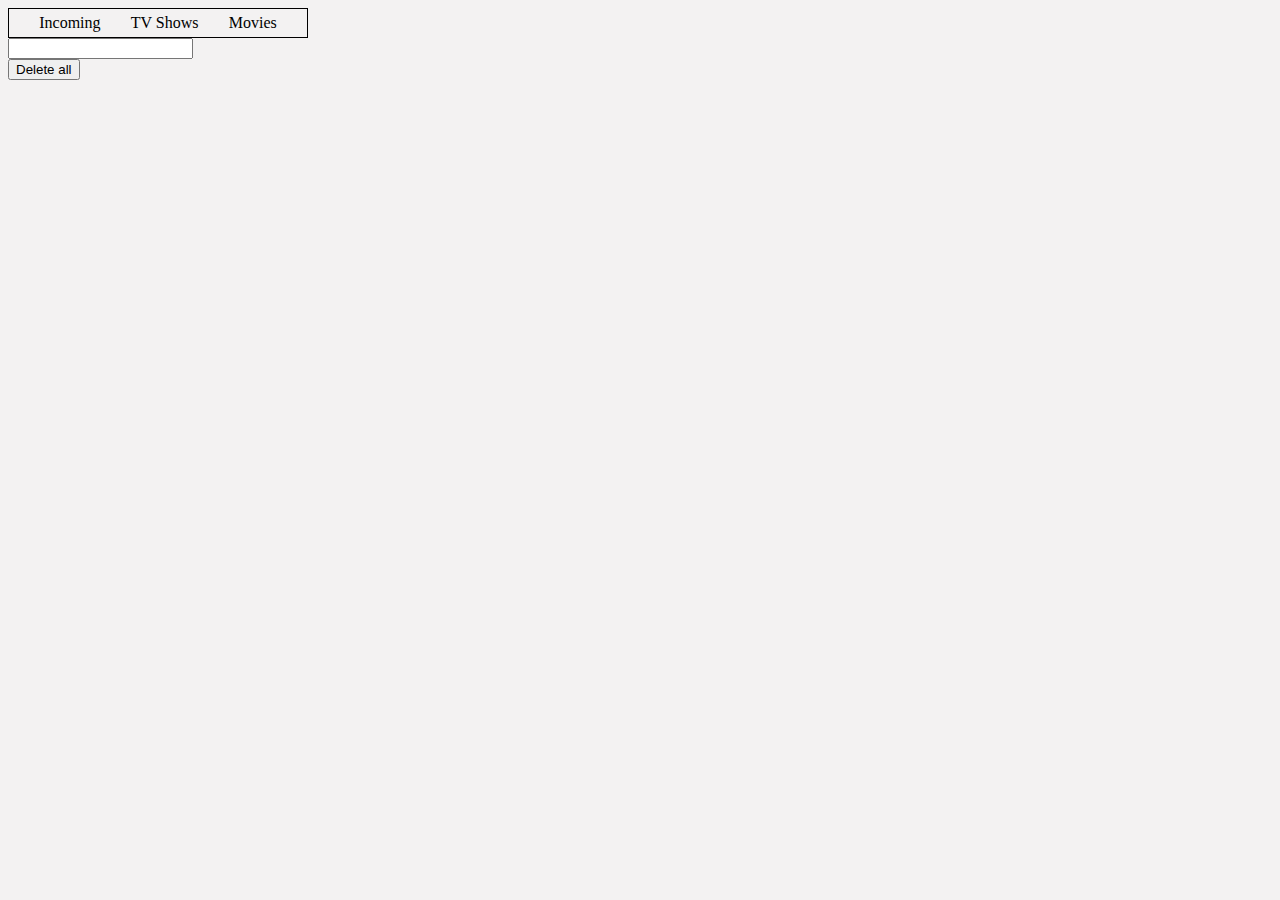
<file: src/html/index.html>
<!DOCTYPE html>
<html>
    <head>
        <link rel="stylesheet" href="/src/css/main.css">
    </head>
    <body>          
        <div class="main-container">
            <div class="navigation">
                <ul class="">
                    <li class="" data-tab="incoming">Incoming</li>
                    <li class="" data-tab="shows">TV Shows</li>
                    <li class="" data-tab="movies">Movies</li>
                </ul>
            </div>
            <div class="content">
                <div>
                    <input id="search-filter" type="text">
                </div>
                <div>
                    <button id="delete-all">Delete all</button>
                </div>
                <div id="view-render" class=""></div>
            </div>
        </div>

        <script type="text/javascript" src="/src/js/globals.js"></script>
        <script type="text/javascript" src="/src/js/modules/storage.js"></script>
        <script type="text/javascript" src="/src/js/modules/dom.js"></script>
        <script type="text/javascript" src="/src/js/app.js"></script>
    </body>   
</html>
</file>
<file: src/css/main.css>
/*
* Scrollbar
*/
::-webkit-scrollbar-track {
	background-color: black;
}

.scrollbar::-webkit-scrollbar {
	width: 0;
	background-color: black;
}

::-webkit-scrollbar-thumb {
	background-color: grey;
	border-radius: 5px;
}

::-webkit-scrollbar {
	width: 5px;
}

/*
* Scrollbar
*/
body {
    width: 300px;
    background-color: rgb(243, 242, 242);
}

.navigation ul {
	list-style: none;
    padding: 5px 0;
    display: flex;
    justify-content: space-evenly;
    border: 1px solid black;
    margin: 0;
}

.navigation ul li {
	cursor: pointer;
}

.tab-active {

}

.text-marker {
	background: red;
}
</file>
